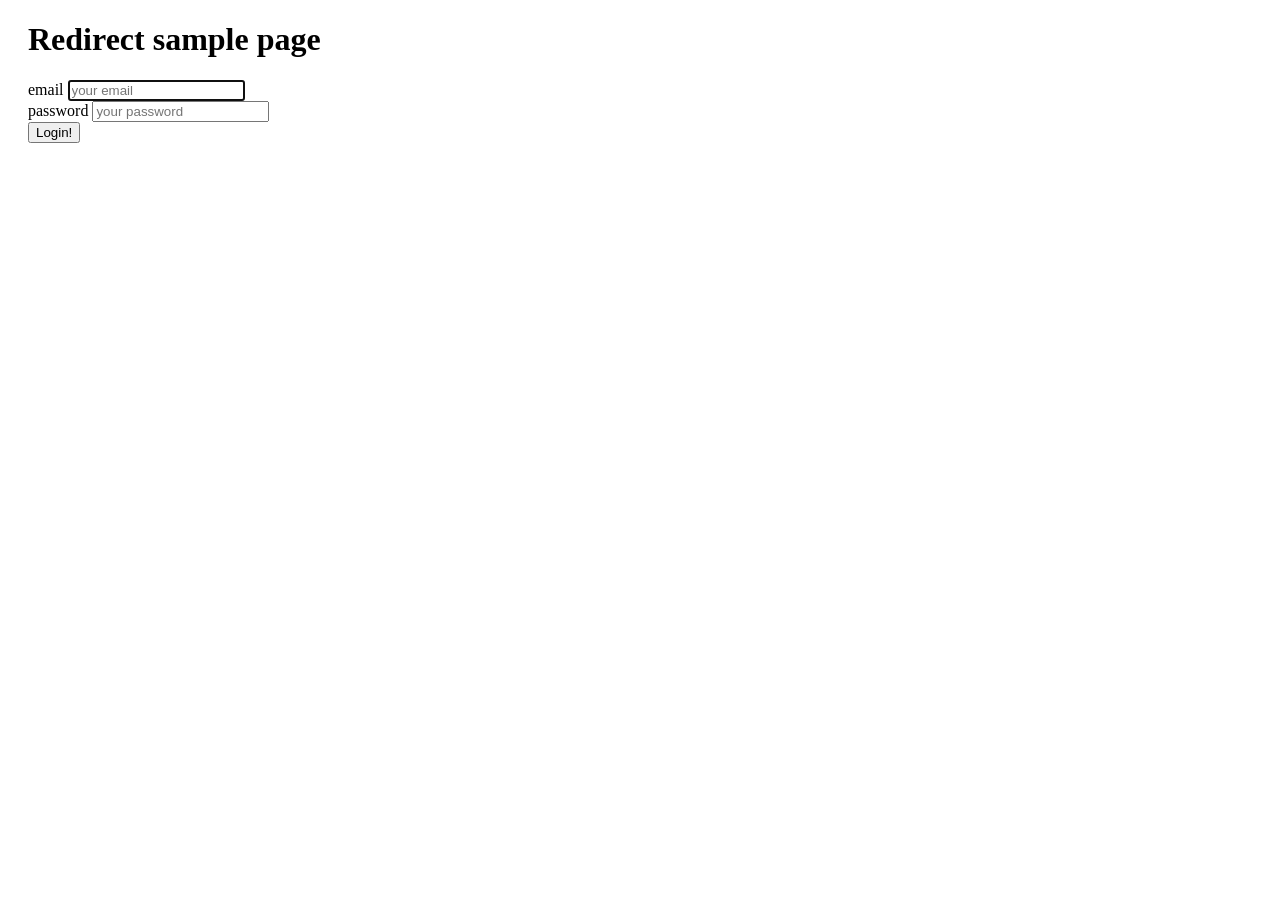
<file: data/form.html>
<!doctype html>
<html lang="en">
<head>
    <meta charset="UTF-8">
    <meta content="width=device-width, user-scalable=no, initial-scale=1.0, maximum-scale=1.0, minimum-scale=1.0"
          name="viewport">
    <meta content="ie=edge" http-equiv="X-UA-Compatible">
    <title>Redirect sample page</title>
</head>
<body>
    <div style="margin-left: 20px;">
        <h1>Redirect sample page</h1>
        <form action="/form" method="post">
            <div class="form-element">
                <label for="user-email">email</label>
                <input type="email" name="email" id="user-email" placeholder="your email" autofocus>
            </div>
            <div class="form-element">
                <label for="user-password">password</label>
                <input type="password" name="user-password" id="user-password" placeholder="your password">
            </div>
            <div class="form-element">
                <button class="register-button" type="submit">Login!</button>
            </div>
        </form>
    </div>
</body>
</html>
</file>
